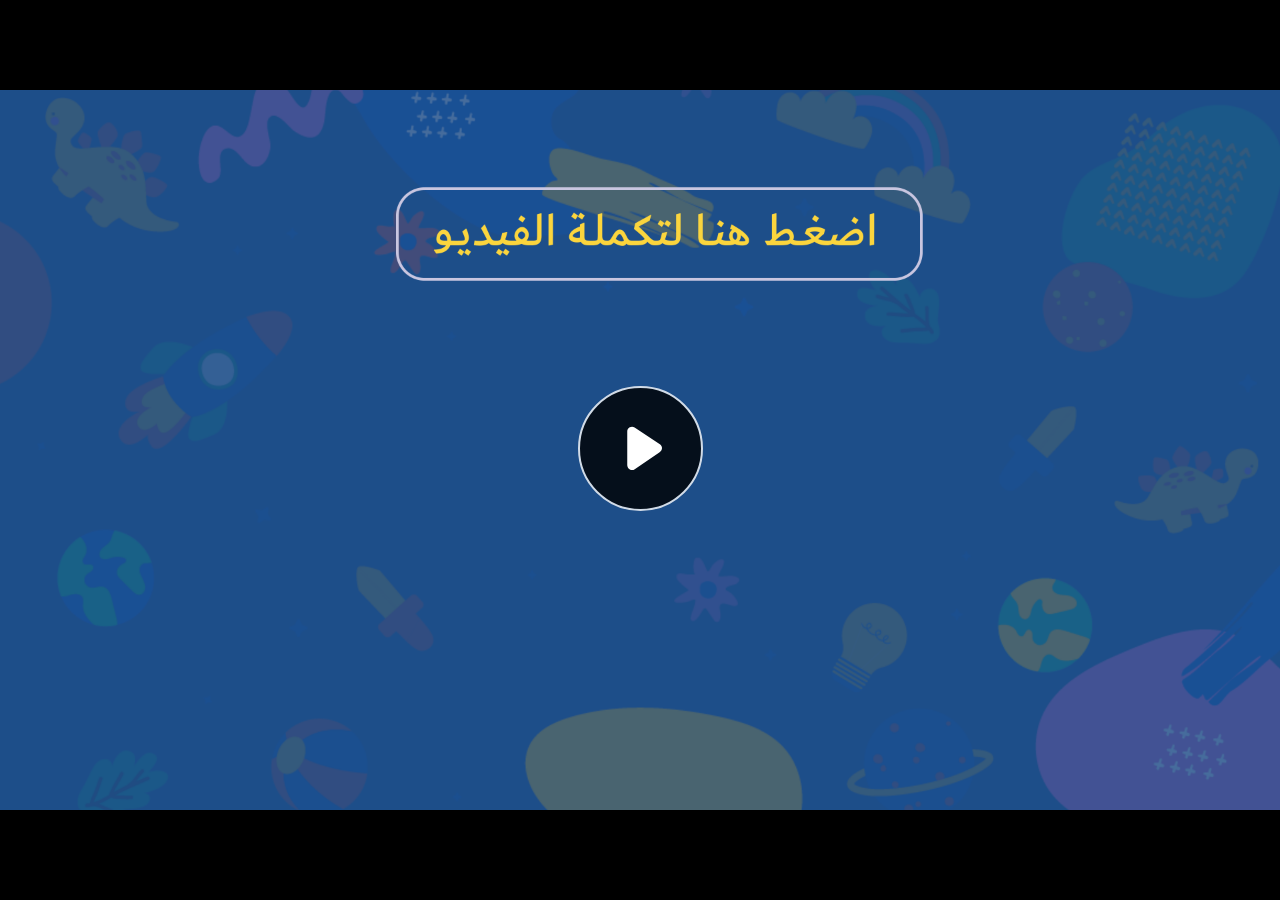
<file: index.html>
﻿<!doctype html>
<html lang="en-US">
<head>
  <meta charset="utf-8">
  <!-- Created using Storyline 360 - http://www.articulate.com  -->
  <!-- version: 3.77.30587.0 -->
  <title>EG.G10.ENG2023.SEM1.UB.T1.S1.3</title>
  <meta http-equiv="x-ua-compatible" content="IE=edge"/>
  <meta name="viewport" content="width=device-width,initial-scale=1,user-scalable=no,shrink-to-fit=no,minimal-ui"/>
  <meta name="apple-mobile-web-app-capable" content="yes"/>
  <style>
    html, body { height: 100%; padding: 0; margin: 0 }
    #app { height: 100%; width: 100%; }
  </style>

  <script>
    window.DS = {};
    window.globals = {
      DATA_PATH_BASE: '',
      HAS_FRAME: true,
      HAS_SLIDE: true,

      lmsPresent: false,
      tinCanPresent: false,
      cmi5Present: false,
      aoSupport: false,
      scale: 'noscale',
      captureRc: false,
      browserSize: 'optimal',
      bgColor: '#282828',
      features: 'AccessibleVideo,ConnectionMessages,DropIn1,DropIn2,FullScreenToggle,LayerPresentAsDialog,MultipleQuizTracking,PlayerSpeedControl,StreamingVideo,UpdatedThemeEditor,UseAudioElement,VideoSync',
      themeName: 'unified',
      preloaderColor: '#FFFFFF',
      suppressAnalytics: false,
      productChannel: 'stable',
      publishSource: 'storyline',
      aid: 'aid|888d9dab-7d74-4938-a002-bf62eb422405',
      cid: 'ceac4498-bd35-4e70-8317-a99b2fc125e2',
      playerVersion: '3.77.30587.0',
      publishTimestamp: '2023-09-19T08:12:34.6355064Z',
      maxIosVideoElements: 10,
      connectionSettings: { message: 'You%20are%20offline.%20Trying%20to%20reconnect...', useDarkTheme: false, mode: 'disabled' },

      
      parseParams: function(qs) {
        if (window.globals.parsedParams != null) {
          return window.globals.parsedParams;
        }
        qs = (qs || window.location.search.substr(1)).split('+').join(' ');
        var params = {},
            tokens,
            re = /[?&]?([^=]+)=([^&]*)/g;

        while (tokens = re.exec(qs)) {
          params[decodeURIComponent(tokens[1]).trim()] =
            decodeURIComponent(tokens[2]).trim();
        }
        window.globals.parsedParams = params;
        return params;
      }

    };
  </script>
  <script>
    var isIe11 = ('ActiveXObject' in window || window.MSBlobBuilder != null)
      && window.msCrypto != null && !window.ActiveXObject;
    if (isIe11) {
      window.globals.unsupportedBrowser = true;
      document.write(atob('[base64]'));
    }
  </script>
  
  <script>window.THREE = { };</script>
  
</head>
<body style="background: #282828" class="cs-HTML theme-unified">
  <!-- 360 -->
  <script>!function(){var e,i=/iPhone/i,o=/iPod/i,n=/iPad/i,t=/\biOS-universal(?:.+)Mac\b/i,r=/\bAndroid(?:.+)Mobile\b/i,a=/Android/i,d=/(?:SD4930UR|\bSilk(?:.+)Mobile\b)/i,p=/Silk/i,l=/Windows Phone/i,u=/\bWindows(?:.+)ARM\b/i,b=/BlackBerry/i,s=/BB10/i,c=/Opera Mini/i,f=/\b(CriOS|Chrome)(?:.+)Mobile/i,h=/Mobile(?:.+)Firefox\b/i,v=function(e){return void 0!==e&&"MacIntel"===e.platform&&"number"==typeof e.maxTouchPoints&&e.maxTouchPoints>1&&"undefined"==typeof MSStream};e=function(e){var m={userAgent:"",platform:"",maxTouchPoints:0};e||"undefined"==typeof navigator?"string"==typeof e?m.userAgent=e:e&&e.userAgent&&(m={userAgent:e.userAgent,platform:e.platform,maxTouchPoints:e.maxTouchPoints||0}):m={userAgent:navigator.userAgent,platform:navigator.platform,maxTouchPoints:navigator.maxTouchPoints||0};var g=m.userAgent,y=g.split("[FBAN");void 0!==y[1]&&(g=y[0]),void 0!==(y=g.split("Twitter"))[1]&&(g=y[0]);var A=function(e){return function(i){return i.test(e)}}(g),w={apple:{phone:A(i)&&!A(l),ipod:A(o),tablet:!A(i)&&(A(n)||v(m))&&!A(l),universal:A(t),device:(A(i)||A(o)||A(n)||A(t)||v(m))&&!A(l)},amazon:{phone:A(d),tablet:!A(d)&&A(p),device:A(d)||A(p)},android:{phone:!A(l)&&A(d)||!A(l)&&A(r),tablet:!A(l)&&!A(d)&&!A(r)&&(A(p)||A(a)),device:!A(l)&&(A(d)||A(p)||A(r)||A(a))||A(/\bokhttp\b/i)},windows:{phone:A(l),tablet:A(u),device:A(l)||A(u)},other:{blackberry:A(b),blackberry10:A(s),opera:A(c),firefox:A(h),chrome:A(f),device:A(b)||A(s)||A(c)||A(h)||A(f)},any:!1,phone:!1,tablet:!1};return w.any=w.apple.device||w.android.device||w.windows.device||w.other.device,w.phone=w.apple.phone||w.android.phone||w.windows.phone,w.tablet=w.apple.tablet||w.android.tablet||w.windows.tablet,w}(),"object"==typeof exports&&"undefined"!=typeof module?module.exports=e:"function"==typeof define&&define.amd?define((function(){return e})):this.isMobile=e}();
    window.isMobile.apple.tablet = window.isMobile.apple.tablet ||
      (navigator.platform === 'MacIntel' && navigator.maxTouchPoints > 1);
    window.isMobile.apple.device = window.isMobile.apple.device || window.isMobile.apple.tablet;
    window.isMobile.tablet = window.isMobile.tablet || window.isMobile.apple.tablet;
    window.isMobile.any = window.isMobile.any || window.isMobile.apple.tablet;
  </script>

  <div id="focus-sink" tabindex="-1"></div>

  <div id="preso"></div>
  <script>
    (function() {

      var classTypes = [ 'desktop', 'mobile', 'phone', 'tablet' ];

      var addDeviceClasses = function(prefix, testObj) {
        var curr, i;
        for (i = 0; i < classTypes.length; i++) {
          curr = classTypes[i];
          if (testObj[curr]) {
            document.body.classList.add(prefix + curr);
          }
        }
      };

      var params = window.globals.parseParams(),
          isDevicePreview = params.devicepreview === '1',
          isPhoneOverride = params.deviceType === 'phone' || (isDevicePreview && params.phone == '1'),
          isTabletOverride = (params.deviceType === 'tablet' || isDevicePreview) && !isPhoneOverride,
          isMobileOverride = isPhoneOverride || isTabletOverride;

      var deviceView = {
        desktop: !window.isMobile.any && !isMobileOverride,
        mobile: window.isMobile.any || isMobileOverride,
        phone: isPhoneOverride || (window.isMobile.phone && !isTabletOverride),
        tablet: isTabletOverride || window.isMobile.tablet
      };

      window.globals.deviceView = deviceView;
      window.isMobile.desktop = !window.isMobile.any;
      window.isMobile.mobile = window.isMobile.any;

      addDeviceClasses('view-', deviceView);

    })();
  </script>
  
  <script src='story_content/user.js' type=text/javascript></script>
  <div class="slide-loader"></div>

  <script>
    var doc = document, loader = doc.body.querySelector('.slide-loader'); [ 1, 2, 3 ].forEach(function(n) { var d = doc.createElement('div'); d.style.backgroundColor = window.globals.preloaderColor; d.classList.add('mobile-loader-dot'); d.classList.add('dot' + n); loader.appendChild(d); });
  </script>

  <div class="mobile-load-title-overlay" style="display: none">
    <div class="mobile-load-title">EG.G10.ENG2023.SEM1.UB.T1.S1.3</div>
  </div>

  <div class="mobile-chrome-warning"></div>

  
<style>
  .warn-connection-dialog {
    display: none;
    background: transparent;
    pointer-events: none;
    position: fixed;
    left: 0;
    top: 0;
    width: 100%;
    height: 100%;
    z-index: 999;
  }

  .warn-connection-content {
    border-radius: 4px;
    background: white;
    border: 1px solid #E7E7E7;
    color: #333333;
    box-shadow: 0 2px 4px rgba(0, 0, 0, 0.25);
    transition: all 150ms ease-out;
    position: absolute;
    white-space: nowrap;
  }

  .view-phone.is-landscape .warn-connection-content {
    left: 23px;
    bottom: 23px;
  }

  .view-tablet.is-landscape .warn-connection-content {
    left: 50%;
    top: 20px;
    transform: translateX(-50%);
  }

  .is-portrait .warn-connection-content {
    transform: translate(-50%, calc(-100% - 15px));
  }

  .warn-connection-content p {
    display: inline-block;
    margin: 0 8px 0 0;
    line-height: 33px;
    font-size: 11px;
  }

  .warn-connection-content svg {
    position: relative;
    vertical-align: middle;
    margin: 0 2px 2px 8px;
  }

  .view-desktop .warn-connection-content {
    left: 1.5em;
    bottom: 1.5em;
  }

  .view-desktop .warn-connection-content p {
    font-size: 1.1em;
  }

  .is-offline .warn-connection-dialog {
    display: block;
  }

  .is-offline .cs-panel * {
    pointer-events: none !important;
  }

  .is-offline .cs-panel {
    pointer-events: all !important;
  }

  .is-offline #nav-controls * {
    pointer-events: none !important;
  }

  .is-offline #nav-controls {
    pointer-events: all !important;
  }
</style>

<div class="warn-connection-dialog">
  <div class="warn-connection-content">
    <svg width="17" height="15" viewBox="0 0 17 15" xmlns="http://www.w3.org/2000/svg">
      <path fill="#8F0000" stroke="white" d="M16.07,12.98 L15.88,12.23 L9.51,1.21 C8.97,0.26,7.6,0.26,7.06,1.21 L0.69,12.23 C0.15,13.16,0.81,14.36,1.91,14.36 H14.65 C15.47,14.36,16.05,13.7,16.07,12.98 Z"/>
      <path fill="white" stroke="white" d="M8.58,5.5 C8.35,5.28,8.5,5.35,8.21,5.32 C8.09,5.35,7.97,5.49,7.96,5.67 C7.97,5.79,7.98,5.92,7.98,6.04 L7.98,6.04 C7.99,6.17,8,6.31,8.01,6.43 L8.01,6.44 C8.03,6.92,8.06,7.41,8.09,7.9 L8.09,7.9 C8.12,8.39,8.14,8.88,8.17,9.37 C8.17,9.39,8.18,9.42,8.2,9.44 C8.23,9.46,8.25,9.47,8.28,9.47 C8.31,9.47,8.34,9.46,8.35,9.44 C8.37,9.43,8.38,9.4,8.39,9.35 L8.39,9.34 C8.39,9.24,8.4,9.15,8.4,9.05 L8.4,9.05 C8.41,8.96,8.41,8.86,8.42,8.75 C8.43,8.44,8.45,8.12,8.47,7.81 L8.47,7.81 C8.49,7.49,8.51,7.18,8.53,6.87 C8.55,6.46,8.56,6.05,8.59,5.64 L8.6,5.62 C8.6,5.57,8.59,5.53,8.58,5.5 L8.21,5.32 Z"/>
      <circle fill="white" stroke="white" cx="8.3" cy="11.35" r="0.3"/>
    </svg>
    <p>You are offline. Trying to reconnect...</p>
  </div>
</div>

<script>
  (function() {
    window.DS.connection = {
      warningShown: false,
      assets: {},
      loadingAssetGroup: false,
      retryDelay: 500
    };

    var connectionSettings = window.globals.connectionSettings || {};

    // The `window.globals.features` variable must be set in `webpack.dev.config` when testing locally - it is not enough
    // to have it in the data - but it must be set there as well.
    var useConnectionMessages = window.AbortController != null &&
      window.location.protocol != 'file:' &&
      window.globals.features.indexOf('ConnectionMessages') != -1 &&
      connectionSettings.mode === 'normal';

    window.DS.connection.useConnectionMessages = useConnectionMessages

    var assetCount = 0;
    var checkLoadedId;


    if (useConnectionMessages && connectionSettings != null) {
      var contentEl = document.querySelector('.warn-connection-content');
      var messageEl = contentEl.querySelector('p')

      if (connectionSettings.useDarkTheme) {
        contentEl.style.borderColor = '#BABBBA';
        contentEl.style.backgroundColor = '#282828';
        contentEl.style.color = '#FFFFFF';
      }

      if (connectionSettings.message != null) {
        messageEl.textContent = window.decodeURIComponent(connectionSettings.message);
      }
    }

    function checkAssetsReady() {
      for (var i in DS.connection.assets) {
        if (!DS.connection.assets[i].success) {
          return false;
        }
      }
      return true;
    }

    function stopAssetGroup() {
      if (!useConnectionMessages) { return; }

      assetCount = 0;

      DS.connection.oldAssetGroup = DS.connection.assets;
      DS.connection.assets = {};
      DS.connection.loadingAssetGroup = false;
      clearInterval(checkLoadedId);
    }

    function startAssetGroup() {
      if (!useConnectionMessages) { return; }
      var ticks = 0;
      clearInterval(checkLoadedId);
      checkLoadedId = setInterval(function() {
        var loaded = 0;
        if (assetCount === 0 && loaded === 0) {
          clearInterval(checkLoadedId);
          return;
        }

        for (var i in DS.connection.assets) {
          if (DS.connection.assets[i].success) {
            loaded++;
          }
        }

        if (assetCount === loaded && checkAssetsReady()) {
          for (var i in DS.connection.assets) {
            if (DS.connection.assets[i].action) {
              DS.connection.assets[i].action();
            }
          }
          hideWarning();
          stopAssetGroup();
        }
      }, 100)
    }

    function requiredAsset(url, action, retry, type) {
      if (!useConnectionMessages) { return; }
      if (DS.connection.assets[url]) { return; }

      DS.connection.assets[url] = {
        success: false, action: action, retry: retry, type: type
      };
      assetCount = Object.keys(DS.connection.assets).length;
      if (!DS.connection.loadingAssetGroup) {
        startAssetGroup();
      }
      DS.connection.loadingAssetGroup = true;
    }

    function assetLoaded(url) {
      if (!useConnectionMessages) { return; }
      if (DS.connection.assets[url]) {
        DS.connection.assets[url].success = true;
      }
    }

    function assetFailed(url) {
      if (!useConnectionMessages) { return; }
      if (!DS.connection.assets[url]) {
        if (/\.js$/.test(url) && url.indexOf('transcripts') === -1) {
          setTimeout(function() {
            if (DS.connection.lastSlideLoaded != null) {
              DS.connection.lastSlideLoaded();
            }
          }, DS.connection.retryDelay);
        }
        return;
      }
      if (!DS.connection.warningShown) { showWarning(); }
      if (DS.connection.assets[url].retry) {
        setTimeout(function() {
          if (!DS.connection.assets[url].success) {
            DS.connection.assets[url].retry()
          }
        }, DS.connection.retryDelay);
      }
    }

    function hideWarning() {
      document.body.classList.remove('is-offline');
      DS.connection.warningShown = false;
    }
    DS.connection.hideWarning = hideWarning

    function showWarning(btn) {
      document.body.classList.add('is-offline')
      DS.connection.warningShown = true;
      updateWarningPosition();
    }

    function updateWarningPosition() {
      if (!DS.connection.warningShown) {
        return;
      }

      var isPortrait = document.body.classList.contains('is-portrait');
      var warningEl = document.querySelector('.warn-connection-content');

      if (isPortrait) {
        var slide = document.querySelector('.primary-slide');
        var slideRect = slide.getBoundingClientRect();

        warningEl.style.top = `${slideRect.top}px`
        warningEl.style.left = `${slideRect.left + slideRect.width / 2}px`
      } else {
        warningEl.style.top = null;
        warningEl.style.left = null;
      }

      window.requestAnimationFrame(updateWarningPosition);
    }

    // these will all be noops if the feature flag isn't set in
    // the data and `window.globals.features`
    DS.connection.requiredAsset = requiredAsset;
    DS.connection.assetLoaded = assetLoaded;
    DS.connection.assetFailed = assetFailed;
    DS.connection.stopAssetGroup = stopAssetGroup;
    DS.connection.startAssetGroup = startAssetGroup;
  })();
</script>


  <script>
    
    if (window.autoSpider && window.vInterfaceObject) {
      document.querySelector('.mobile-load-title-overlay').style.display = 'none';
    }
  </script>

  

  <link rel="stylesheet" href="html5/data/css/output.min.css" data-noprefix/>
</body>
<script src="html5/lib/scripts/bootstrapper.min.js"></script>
</html>
</file>
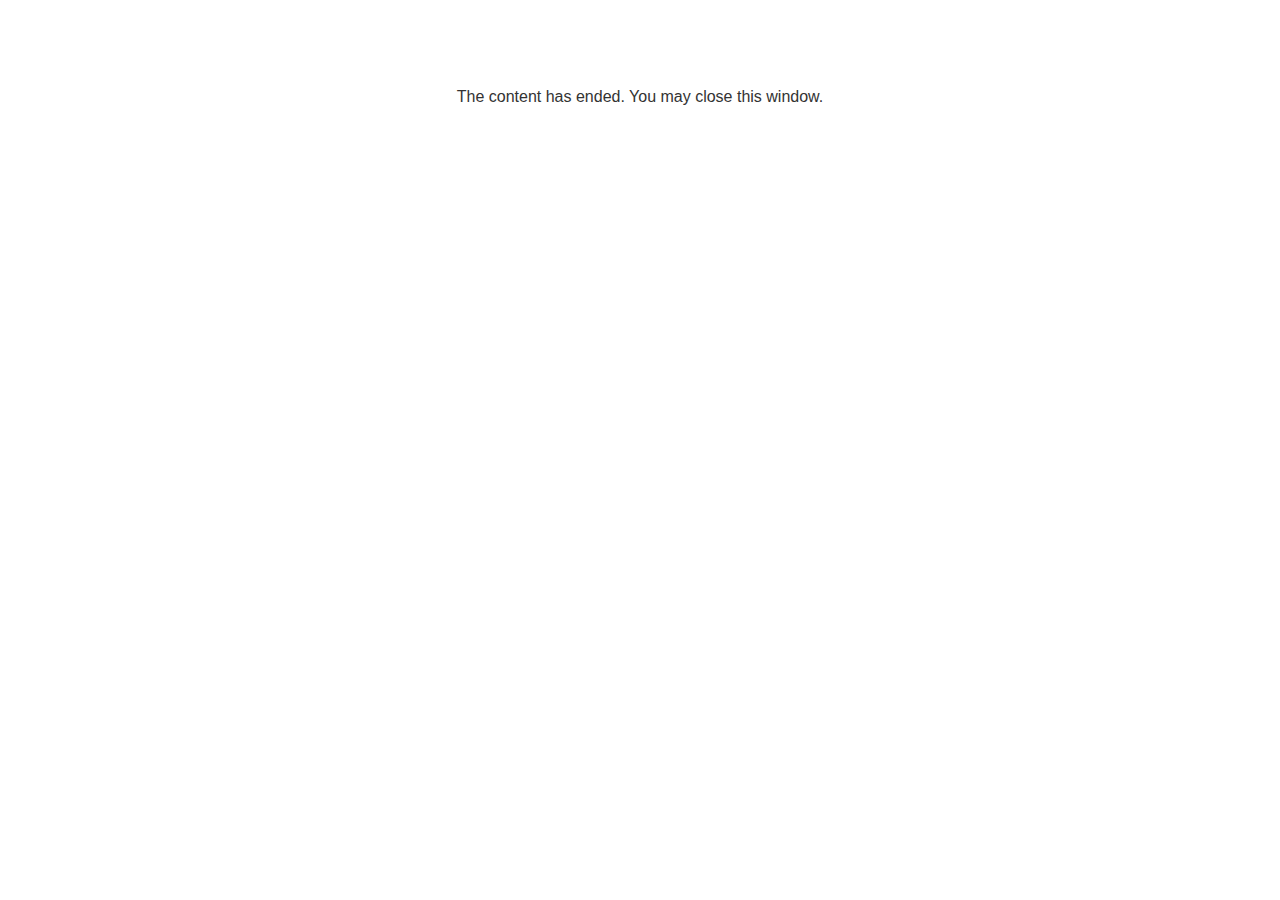
<file: lms/goodbye.html>
<!doctype html>
<html>
<body style="background-color: #ffffff;">

<p role="alert" style="color: #333333;font-family: Lato, articulate, tahoma, arial;font-size: medium;text-align: center;">
<br><br><br><br>
The content has ended. You may close this window.
</p>

</body>
</html>
</file>
<file: html5/data/css/output.min.css>
@font-face {
  font-family: 'LatoBold Charset1_ BoldBB2AEEBA';
  src: url('[data-uri]');
  font-style: normal;
  font-weight: normal;
}
@font-face {
  font-family: 'Lato Charset1_ 6mptA0r0622931DE';
  src: url('[data-uri]');
  font-style: normal;
  font-weight: normal;
}
@font-face {
  font-family: 'Dubai Charset1_ 6iTxLNg379A2048';
  src: url('[data-uri]');
  font-style: normal;
  font-weight: normal;
}
@font-face {
  font-family: 'Dubai Medium Charset1_ AC558DC7';
  src: url('[data-uri]');
  font-style: normal;
  font-weight: normal;
}
@font-face {
  font-family: 'DubaiBold Charset1_Bold92A82806';
  src: url('[data-uri]');
  font-style: normal;
  font-weight: normal;
}
@font-face {
  font-family: 'Dubai Charset0_v8wz5Y8k741D6E07';
  src: url('[data-uri]');
  font-style: normal;
  font-weight: normal;
}
@font-face {
  font-family: 'Dubai Medium Charset0_v389EBE1D';
  src: url('[data-uri]');
  font-style: normal;
  font-weight: normal;
}
@font-face {
  font-family: 'DubaiBold Charset0_BoldD2773439';
  src: url('[data-uri]');
  font-style: normal;
  font-weight: normal;
}
.cs-HTML {
  background: rgba(40, 40, 40, 1);
}
.cs-npnxnanbnsnfns00000000001 .cs-infopanel  {
  box-shadow: 0 1px 0 rgba(0, 0, 0, 0);
  background: rgba(255, 255, 255, 1);
}
.cs-npnxnanbnsnfns00000000001 .cs-infopanel .cs-link {
  color: rgba(186, 187, 186, 1);
}
.cs-npnxnanbnsnfns00000000001 .cs-infopanel .cs-link:hover {
  color: rgba(255, 255, 255, 1);
}
.cs-npnxnanbnsnfns00000000001 .cs-infopanel .cs-name {
  color: rgba(68, 68, 68, 1);
}
.cs-npnxnanbnsnfns00000000001 .cs-infopanel .cs-title {
  color: rgba(153, 153, 153, 1);
}
.cs-npnxnanbnsnfns00000000001 .cs-infopanelpopup  {
  box-shadow: 0 1px 0 rgba(0, 0, 0, 0);
  background: rgba(0, 0, 0, 0);
}
.cs-npnxnanbnsnfns00000000001 .cs-infopanelpopup .cs-link {
  color: rgba(255, 0, 0, 1);
}
.cs-npnxnanbnsnfns00000000001 .cs-infopanelpopup .cs-link:hover {
  color: rgba(255, 255, 255, 1);
}
.cs-npnxnanbnsnfns00000000001 .cs-infopanelpopup .cs-name {
  color: rgba(255, 255, 255, 1);
}
.cs-npnxnanbnsnfns00000000001 .cs-infopanelpopup .cs-bio {
  color: rgba(186, 187, 186, 1);
}
.cs-npnxnanbnsnfns00000000001 .cs-timer  {
  color: rgba(186, 187, 186, 1);
}
.cs-npnxnanbnsnfns00000000001 .cs-duration stop:first-child {
  stop-color: rgba(60, 60, 60, 1);
}
.cs-npnxnanbnsnfns00000000001 .cs-duration stop:last-child {
  stop-color: rgba(60, 60, 60, 1);
}
.cs-npnxnanbnsnfns00000000001 .cs-elapsed stop:first-child {
  stop-color: rgba(254, 227, 71, 1);
}
.cs-npnxnanbnsnfns00000000001 .cs-elapsed stop:last-child {
  stop-color: rgba(254, 227, 71, 1);
}
.cs-npnxnanbnsnfns00000000001 .cs-timer .cs-pie .cs-innerstroke {
  stroke: rgba(199, 199, 199, 1);
}
.cs-npnxnanbnsnfns00000000001 .cs-timer .cs-pie .cs-innerborder {
  stroke: rgba(255, 255, 255, 1);
}
.cs-npnxnanbnsnfns00000000001 .cs-window  {
  box-shadow: 0 8px 5px rgba(0, 0, 0, 0.2);
  border-color: rgba(49, 99, 0, 0);
  background: rgba(33, 33, 33, 1);
  color: rgba(248, 248, 248, 1);
}
.cs-npnxnanbnsnfns00000000001 .cs-window .cs-diva {
  border-color: rgba(78, 78, 78, 1);
}
.cs-npnxnanbnsnfns00000000001 .cs-window .cs-divb {
  border-color: rgba(78, 78, 78, 0);
}
.cs-npnxnanbnsnfns00000000001 .cs-editor .cs-editor-slide {
  color: rgba(226, 226, 226, 1);
}
.cs-npnxnanbnsnfns00000000001 .cs-editor .cs-editor-html {
  color: rgba(186, 187, 186, 1);
}
.cs-npnxnanbnsnfns00000000001 .cs-editor .cs-editor-button {
  text-shadow: 0 1px 0 rgba(0, 0, 0, 0);
  color: rgba(255, 255, 255, 1);
  border-color: rgba(211, 211, 211, 1);
  background: rgba(34, 34, 34, 1);
}
.cs-npnxnanbnsnfns00000000001 .cs-editor .cs-editor-button:hover {
  background: rgba(68, 68, 68, 1);
}
.cs-npnxnanbnsnfns00000000001 .cs-editor .cs-editor-button:active {
  background: rgba(68, 68, 68, 1);
}
.cs-npnxnanbnsnfns00000000001 .cs-listitem  {
  color: rgba(186, 187, 186, 1);
  border-color: none;
  border: 1px solid transparent;
}
.cs-npnxnanbnsnfns00000000001 .cs-listitem:hover {
  background: rgba(255, 255, 255, 0.06);
  border-color: rgba(108, 108, 108, 1) !important;
  border-width: 1px;
  border-radius: 2px;
  border-style: solid;
  box-sizing: border-box;
}
.cs-npnxnanbnsnfns00000000001 .cs-listitem.hover {
  background: rgba(255, 255, 255, 0.06);
  border-color: rgba(108, 108, 108, 1) !important;
  border-width: 1px;
  border-radius: 2px;
  border-style: solid;
  box-sizing: border-box;
}
.cs-npnxnanbnsnfns00000000001 .cs-glossary  {
  color: rgba(186, 187, 186, 1);
}
.cs-npnxnanbnsnfns00000000001 .cs-glossary .cs-scrolling-panel {
  background: rgba(0, 0, 0, 0);
}
.cs-npnxnanbnsnfns00000000001 .cs-glossary .cs-term.cs-selected .cs-choice-list-trigger {
  color: rgba(255, 255, 255, 1);
  background: rgba(255, 255, 255, 1);
}
.cs-npnxnanbnsnfns00000000001 .cs-glossary .cs-term.cs-selected .cs-choice-list-trigger:focus {
  color: rgba(255, 255, 255, 1);
  background: rgba(255, 255, 255, 1);
}
.cs-npnxnanbnsnfns00000000001 .cs-glossary .cs-term:hover .cs-choice-list-trigger {
  background: rgba(186, 187, 186, 1);
}
.cs-npnxnanbnsnfns00000000001 .cs-glossary .cs-term.hover .cs-choice-list-trigger {
  background: rgba(186, 187, 186, 1);
}
.cs-npnxnanbnsnfns00000000001 .cs-glossary .cs-term .cs-choice-list-trigger:focus {
  background: rgba(186, 187, 186, 1);
}
.cs-npnxnanbnsnfns00000000001 .cs-glossary .cs-diva {
  border-color: rgba(0, 0, 0, 0);
}
.cs-npnxnanbnsnfns00000000001 .cs-glossary .cs-divb {
  border-color: rgba(0, 0, 0, 0);
}
.cs-npnxnanbnsnfns00000000001 .cs-glossary .cs-divc {
  border-color: rgba(0, 0, 0, 0);
}
.cs-npnxnanbnsnfns00000000001 .cs-glossary .cs-heading {
  color: rgba(248, 248, 248, 1);
  font-weight: 700;
}
.note-content p span {
  color: rgba(186, 187, 186, 1);
  line-height: 1.4em;
  font-size: 103.769%;
}
.cs-npnxnanbnsnfns00000000001 .cs-resource .cs-separator {
  border-color: rgba(0, 0, 0, 0);
}
.cs-npnxnanbnsnfns00000000001 .cs-outline  {
  color: rgba(45, 45, 45, 1);
}
.cs-npnxnanbnsnfns00000000001 .cs-outline .cs-diva {
  border-color: rgba(0, 0, 0, 0);
}
.cs-npnxnanbnsnfns00000000001 .cs-outline .cs-divb {
  border-color: rgba(0, 0, 0, 0);
}
.cs-npnxnanbnsnfns00000000001 .cs-outline .cs-divc {
  border-color: rgba(0, 0, 0, 0);
}
.cs-npnxnanbnsnfns00000000001 .cs-outline .cs-search-filter:hover {
  color: rgba(0, 0, 0, 0);
}
.cs-npnxnanbnsnfns00000000001 .cs-outline .cs-search-filter.hover {
  color: rgba(0, 0, 0, 0);
}
.cs-npnxnanbnsnfns00000000001 .cs-transcript  {
  color: rgba(255, 255, 255, 1);
}
.cs-npnxnanbnsnfns00000000001 .cs-transcript .cs-div {
  border-color: rgba(0, 0, 0, 0);
}
.cs-npnxnanbnsnfns00000000001 .cs-tabs:not(.topmenu-item) {
  color: rgba(248, 248, 248, 1);
}
.cs-npnxnanbnsnfns00000000001 .cs-tabs .cs-inner-button:not(.topmenu-item) {
  text-shadow: 0 1px 0 rgba(0, 0, 0, 0);
}
.cs-npnxnanbnsnfns00000000001 .cs-tabs:hover:not(.topmenu-item) {
  color: rgba(248, 248, 248, 1);
}
.cs-npnxnanbnsnfns00000000001 .cs-tabs.cs-selected {
  background: rgba(0, 0, 0, 0);
  color: rgba(248, 248, 248, 1);
}
.cs-npnxnanbnsnfns00000000001 .cs-seekcontrol  {
  background: rgba(0, 0, 0, 0);
  border-color: rgba(0, 0, 0, 0);
}
.cs-npnxnanbnsnfns00000000001 .cs-seekcontrol .cs-button:hover .cs-icon {
  fill: rgba(255, 255, 255, 1);
}
.cs-npnxnanbnsnfns00000000001 .cs-seekcontrol .cs-button.hover .cs-icon {
  fill: rgba(255, 255, 255, 1);
}
.cs-npnxnanbnsnfns00000000001 .cs-seekcontrol .cs-button .cs-icon-shadow {
  fill: rgba(0, 0, 0, 0);
}
.cs-npnxnanbnsnfns00000000001 .cs-seekcontrol .cs-button .cs-icon {
  fill: rgba(180, 180, 180, 1);
}
.cs-npnxnanbnsnfns00000000001 .cs-seekcontrol .cs-seek .cs-fill {
  background: rgba(255, 255, 255, 0.6);
}
.cs-npnxnanbnsnfns00000000001 .cs-seekcontrol .cs-seek {
  background: rgba(108, 108, 108, 1);
  border-color: rgba(0, 0, 0, 0);
}
.cs-npnxnanbnsnfns00000000001 .cs-searchinput .cs-input {
  color: rgba(186, 187, 186, 1);
  border-color: rgba(0, 0, 0, 0);
  background: rgba(255, 255, 255, 0.06);
}
.cs-npnxnanbnsnfns00000000001 .cs-searchinput .cs-input:focus {
  color: rgba(248, 248, 248, 1);
  background: rgba(41, 41, 41, 1);
}
.cs-npnxnanbnsnfns00000000001 .cs-searchinput .cs-input:hover {
  box-shadow: inset 0 0 1px 0 rgba(69, 126, 19, 0);
}
.cs-npnxnanbnsnfns00000000001 .cs-searchinput .cs-input.hover {
  box-shadow: inset 0 0 1px 0 rgba(69, 126, 19, 0);
}
.cs-npnxnanbnsnfns00000000001 .cs-searchinput .cs-button .cs-icon {
  fill: rgba(186, 187, 186, 1);
}
.cs-npnxnanbnsnfns00000000001 .cs-searchinput .cs-button:hover {
  fill: rgba(63, 133, 0, 1);
}
.cs-npnxnanbnsnfns00000000001 .cs-searchinput .cs-button.hover {
  fill: rgba(63, 133, 0, 1);
}
.cs-npnxnanbnsnfns00000000001 .cs-menu  {
  box-shadow: 0 1px 0 rgba(0, 0, 0, 0);
  background: rgba(33, 33, 33, 1);
}
.cs-npnxnanbnsnfns00000000001 .cs-topmenu-item.active .cs-tab {
  background: rgba(33, 33, 33, 1);
}
.cs-npnxnanbnsnfns00000000001 .cs-logo  {
  box-shadow: 0 1px 0 rgba(37, 75, 0, 1);
  background: rgba(255, 255, 255, 0);
}
.cs-npnxnanbnsnfns00000000001 .cs-checkbox  {
  color: rgba(255, 255, 255, 1);
}
.cs-npnxnanbnsnfns00000000001 .cs-checkbox:hover {
  border-color: rgba(175, 221, 130, 1);
}
.cs-npnxnanbnsnfns00000000001 .cs-checkbox.hover {
  border-color: rgba(175, 221, 130, 1);
}
.cs-npnxnanbnsnfns00000000001 .cs-checkbox .cs-box {
  color: rgba(255, 255, 255, 1);
  border-color: rgba(42, 83, 0, 1);
}
.cs-npnxnanbnsnfns00000000001 .cs-checkbox .cs-box:checked::after {
  color: rgba(43, 196, 0, 1);
}
.cs-npnxnanbnsnfns00000000001 .cs-button  {
  text-shadow: 0 1px 0 rgba(0, 0, 0, 0);
  color: rgba(186, 187, 186, 1);
  border-color: rgba(0, 0, 0, 0);
  background: rgba(0, 0, 0, 0);
  box-shadow: 0 1px 0 rgba(0, 0, 0, 0);
}
.cs-npnxnanbnsnfns00000000001 .cs-button .cs-icon {
  fill: rgba(186, 187, 186, 1);
}
.cs-npnxnanbnsnfns00000000001 .cs-button .cs-icon-shadow {
  fill: rgba(0, 0, 0, 0);
}
.cs-npnxnanbnsnfns00000000001 .cs-button:hover {
  background: rgba(248, 248, 248, 1);
}
.cs-npnxnanbnsnfns00000000001 .cs-button.hover {
  background: rgba(248, 248, 248, 1);
}
.cs-npnxnanbnsnfns00000000001 .cs-button:active {
  background: rgba(0, 0, 0, 0);
}
.cs-npnxnanbnsnfns00000000001 .cs-button.cs-disabled:hover {
  background: rgba(0, 0, 0, 0);
}
.cs-npnxnanbnsnfns00000000001 .cs-button.cs-disabled.hover {
  background: rgba(0, 0, 0, 0);
}
.cs-npnxnanbnsnfns00000000001 .cs-button.cs-disabled:active {
  background: rgba(0, 0, 0, 0);
}
.cs-npnxnanbnsnfns00000000001 .cs-button.cs-volume:hover {
  background: rgba(0, 0, 0, 0);
}
.cs-npnxnanbnsnfns00000000001 .cs-button.cs-volume.hover {
  background: rgba(0, 0, 0, 0);
}
.cs-npnxnanbnsnfns00000000001 .cs-button.cs-volume:active {
  background: rgba(0, 0, 0, 0);
}
.cs-npnxnanbnsnfns00000000001.cs-base  {
  color: rgba(186, 187, 186, 1);
  border-color: rgba(40, 40, 40, 1);
  background: rgba(40, 40, 40, 1);
}
.cs-npnxnanbnsnfns00000000001.cs-base .cs-separator .cs-diva {
  background: rgba(69, 69, 69, 1);
}
.cs-npnxnanbnsnfns00000000001.cs-base .cs-separator .cs-divb {
  background: rgba(0, 0, 0, 0);
}
.cs-npnxnanbnsnfns00000000001.cs-base .cs-topmenu-item.active .cs-tab {
  border-color: rgba(69, 69, 69, 1);
}
.cs-npnxnanbnsnfns00000000001.cs-base .cs-topmenu-item.active .cs-panel {
  border-color: rgba(69, 69, 69, 1);
}
.cs-npnxnanbnsnfns00000000001.cs-base .cs-left {
  background: rgba(33, 33, 33, 1);
}
.cs-npnxnanbnsnfns00000000001.cs-base .cs-area-primary .cs-slide-container {
  background: rgba(40, 40, 40, 1);
}
.cs-npnxnanbnsnfns00000000001.cs-base.cs-custom-theme .cs-brandhighlight-bg {
  background: rgba(79, 189, 244, 1) !important;
}
.cs-npnxnanbnsnfns00000000001.cs-base.cs-custom-theme .cs-brandhighlight-secondary-bg {
  background: rgba(255, 255, 255, 1) !important;
}
.cs-npnxnanbnsnfns00000000001.cs-base.cs-custom-theme .cs-brandhighlight-border {
  border-color: rgba(79, 189, 244, 1) !important;
}
.cs-npnxnanbnsnfns00000000001.cs-base.cs-custom-theme .cs-brandhighlight-text {
  color: rgba(79, 189, 244, 1) !important;
}
.cs-npnxnanbnsnfns00000000001.cs-base.cs-custom-theme .cs-brandhighlight-fill {
  fill: rgba(79, 189, 244, 1) !important;
}
.cs-npnxnanbnsnfns00000000001.cs-base.cs-custom-theme .cs-listitem.cs-selected {
  background-color: rgba(255, 255, 255, 0.06) !important;
}
.cs-npnxnanbnsnfns00000000001 .cs-volume::-moz-range-thumb {
  border-color: rgba(43, 85, 0, 1);
  box-shadow: inset 0 0 1px 0 rgba(43, 85, 0, 1);
  background: rgba(255, 255, 255, 1);
}
.cs-npnxnanbnsnfns00000000001 .cs-volume::-ms-thumb {
  border-color: rgba(43, 85, 0, 1);
  box-shadow: inset 0 0 1px 0 rgba(43, 85, 0, 1);
  background: rgba(255, 255, 255, 1);
}
.cs-npnxnanbnsnfns00000000001 .cs-volume::-webkit-slider-thumb {
  border-color: rgba(43, 85, 0, 1);
  box-shadow: inset 0 0 1px 0 rgba(43, 85, 0, 1);
  background: rgba(255, 255, 255, 1);
}
.cs-npnxnanbnsnfns00000000001 .cs-volume::-moz-range-track {
  border-color: rgba(66, 140, 1, 1);
  background: rgba(108, 108, 108, 1);
}
.cs-npnxnanbnsnfns00000000001 .cs-volume::-ms-track {
  border-color: rgba(66, 140, 1, 1);
  background: rgba(108, 108, 108, 1);
}
.cs-npnxnanbnsnfns00000000001 .cs-volume::-webkit-slider-runnable-track {
  border-color: rgba(66, 140, 1, 1);
  background: rgba(108, 108, 108, 1);
}
body.show-focus .tab-focus-box {
  box-shadow: 0 0 0 1px rgba(255, 255, 0, 1), 0 0 0 3px rgba(0, 32, 96, 1), 0 0 5px 5px rgba(255, 255, 0, 1);
  border-color: transparent;
  outline: 2px transparent solid;
}
.skipnav {
  box-shadow: 0 0 0 1px rgba(255, 255, 0, 1), 0 0 0 3px rgba(0, 32, 96, 1), 0 0 5px 5px rgba(255, 255, 0, 1);
  border-color: transparent;
  outline: 2px transparent solid;
}
.cs-npnxnanbnsnfns00000000001 .cs-listitem:hover {
  color: none;
}
.cs-npnxnanbnsnfns00000000001 .cs-listitem.hover {
  color: none;
}
.cs-npnxnanbnsnfns00000000001 .cs-listitem.cs-viewed {
  color: #BABBBA;
}
.cs-npnxnanbnsnfns00000000001 .cs-listitem {
  color: #BABBBA;
}
.cs-npnxnanbnsnfns00000000001 .cs-listitem:hover .cs-icon-carrot * {
  fill: none;
}
.cs-npnxnanbnsnfns00000000001 .cs-listitem.hover .cs-icon-carrot * {
  fill: none;
}
.cs-npnxnanbnsnfns00000000001 .cs-listitem .cs-icon-carrot {
  color: none;
  top: calc(3px);
}
.cs-npnxnanbnsnfns00000000001 .cs-listitem .cs-icon-carrot .cs-shadow {
  color: #F8F8F8;
}
.cs-npnxnanbnsnfns00000000001 .item-collapsible .is-scene {
  color: #F8F8F8 !important;
  font-weight: 700;
}
.cs-npnxnanbnsnfns00000000001 .is-scene .cs-icon-carrot * {
  color: #F8F8F8 !important;
  font-weight: 700;
}
.cs-npnxnanbnsnfns00000000001 .is-scene:not(.outline-links-collapse) > a {
  color: #F8F8F8;
}
.cs-npnxnanbnsnfns00000000001 .is-scene:not(.outline-links-collapse) .cs-icon-carrot * {
  fill: none !important;
  color: #F8F8F8 !important;
}
.cs-npnxnanbnsnfns00000000001 .tabs, .cs-npnxnanbnsnfns00000000001 .cs-logo {
  border-bottom: 1px solid rgba(108, 108, 108, 1);
}
.cs-npnxnanbnsnfns00000000001 .area-secondary-wrapper:after {
  background-image: url('[data-uri]');
  background-size: 100%;
}
.cs-npnxnanbnsnfns00000000001 .panel-footer {
  background: #212121;
}
.cs-npnxnanbnsnfns00000000001 #outline-search {
  background: rgba(255, 255, 255, 0.06);
  border-color: rgba(108, 108, 108, 1);
  border-width: 1px;
  border-style: solid;
}
.cs-npnxnanbnsnfns00000000001 .topmenu-panel #outline-search {
  background: #545454;
}
.cs-npnxnanbnsnfns00000000001 .search-icon circle, .cs-npnxnanbnsnfns00000000001 .search-icon path {
  stroke: #BABBBA;
}
.cs-npnxnanbnsnfns00000000001 #outline-search input[type   =search] {
  color: #F8F8F8;
}
.cs-npnxnanbnsnfns00000000001 #outline-search ::-webkit-input-placeholder {
  color: #BABBBA !important;
}
.cs-npnxnanbnsnfns00000000001 #outline-search :-ms-input-placeholder {
  color: #BABBBA !important;
}
.cs-npnxnanbnsnfns00000000001 #outline-search ::-moz-placeholder {
  color: #BABBBA !important;
  opacity: 1;
}
.cs-npnxnanbnsnfns00000000001 .cs-topmenu-item.active, body:not(.is-touchable-tablet) .cs-npnxnanbnsnfns00000000001 .cs-topmenu-item:hover {
  color: #F8F8F8;
}
.cs-npnxnanbnsnfns00000000001 .cs-topmenu-item.button-tapped {
  color: #F8F8F8;
}
.cs-npnxnanbnsnfns00000000001 .cs-topmenu-item.active .cs-tab, .cs-npnxnanbnsnfns00000000001 .cs-topmenu-item .cs-tab {
  background: transparent !important;
  border: none !important;
}
.cs-npnxnanbnsnfns00000000001 .top-tabs-drop-icon div {
  background: #BABBBA;
}
.cs-npnxnanbnsnfns00000000001 .cs-panel.topmenu-panel .panel-content, .cs-npnxnanbnsnfns00000000001 .top-tabs-drop {
  background: #212121;
}
.cs-npnxnanbnsnfns00000000001 .cs-topmenu-item.active .cs-panel {
  background: #212121;
}
.cs-npnxnanbnsnfns00000000001 .cs-menu.topmenu-panel, .cs-npnxnanbnsnfns00000000001 .top-tabs-drop {
  border: 1px solid rgba(69, 69, 69, 1) !important;
  border-radius: 3px;
}
.cs-npnxnanbnsnfns00000000001 .resources .resources-list a:hover {
  background: rgba(255, 255, 255, 0.06);
}
body:not(.is-touchable-tablet) .cs-npnxnanbnsnfns00000000001 .resources .resources-list a:hover {
  background: rgba(255, 255, 255, 0.06);
}
.cs-npnxnanbnsnfns00000000001 .resources .resources-list a.hover {
  background: rgba(255, 255, 255, 0.06);
}
body:not(.is-touchable-tablet) .cs-npnxnanbnsnfns00000000001 .resources .resources-list a.hover {
  background: rgba(255, 255, 255, 0.06);
}
.cs-npnxnanbnsnfns00000000001 .resources .resources-list a.button-tapped {
  background: rgba(255, 255, 255, 0.06);
}
.cs-npnxnanbnsnfns00000000001 .cs-icon path, .cs-npnxnanbnsnfns00000000001 .cs-icon rect, .cs-npnxnanbnsnfns00000000001 .cs-icon polygon, .cs-npnxnanbnsnfns00000000001 .menu-icon-wrapper.menu-icon-wrapper-hover path {
  fill: #BABBBA;
}
.cs-npnxnanbnsnfns00000000001 .cs-icon .icon-stroke-only {
  fill: none !important;
  stroke: #BABBBA !important;
}
body:not(.is-touchable-tablet) .cs-npnxnanbnsnfns00000000001 .cs-button:hover .cs-icon path, body:not(.is-touchable-tablet) .cs-npnxnanbnsnfns00000000001 .cs-button:hover .cs-icon rect, body:not(.is-touchable-tablet) .cs-npnxnanbnsnfns00000000001 .cs-button:hover .cs-icon polygon {
  fill: #F8F8F8;
}
body:not(.is-touchable-tablet) .cs-npnxnanbnsnfns00000000001 .cs-tabs:hover .search-icon circle, body:not(.is-touchable-tablet) .cs-npnxnanbnsnfns00000000001 .cs-tabs:hover .search-icon path {
  stroke: #F8F8F8;
}
.cs-npnxnanbnsnfns00000000001 .cs-button.button-tapped .cs-icon path, .cs-npnxnanbnsnfns00000000001 .cs-button.button-tapped .cs-icon rect, .cs-npnxnanbnsnfns00000000001 .cs-button.button-tapped .cs-icon polygon {
  fill: #F8F8F8;
}
body:not(.is-touchable-tablet) .cs-npnxnanbnsnfns00000000001 .cs-button:hover .cs-icon .icon-stroke-only {
  fill: none !important;
  stroke: #F8F8F8 !important;
}
.cs-npnxnanbnsnfns00000000001 .cs-button:button-tapped .cs-icon .icon-stroke-only {
  fill: none !important;
  stroke: #F8F8F8 !important;
}
.cs-npnxnanbnsnfns00000000001 .menu-icon-wrapper.menu-icon-wrapper-hover svg path {
  fill: #F8F8F8;
}
.floating-sidebar:not(.sidebar-closed) .cs-npnxnanbnsnfns00000000001 #hamburger .menu-icon-wrapper svg path {
  fill: #BABBBA;
}
.floating-sidebar:not(.sidebar-closed) .cs-npnxnanbnsnfns00000000001 #hamburger .menu-icon-wrapper.menu-icon-wrapper-hover svg path {
  fill: #F8F8F8;
}
.cs-npnxnanbnsnfns00000000001 .volume .btn:before {
  background-image: url('[data-uri]');
}
.cs-npnxnanbnsnfns00000000001 .volume-track {
  background: #6C6C6C;
}
.cs-npnxnanbnsnfns00000000001 .volume-icon circle {
  stroke: #BABBBA;
}
.cs-npnxnanbnsnfns00000000001 .cs-settings > .settings-panel {
  background: #212121;
  border: 1px solid rgba(69, 69, 69, 1) !important;
  border-radius: 3px;
}
.cs-npnxnanbnsnfns00000000001 .cs-settings > .panel-down-arrow {
  fill: #212121;
}
.cs-npnxnanbnsnfns00000000001 .switch-toggle .border {
  stroke: #7C7C7C;
}
.cs-npnxnanbnsnfns00000000001 .switch-toggle .thumb-off .thumb {
  fill: #A2A2A2;
}
.cs-npnxnanbnsnfns00000000001 .switch-toggle .thumb-on .track {
  fill: rgba(79, 189, 244, 1);
}
.cs-npnxnanbnsnfns00000000001 .switch-toggle .thumb-off .track {
  fill: rgba(255, 255, 255, 0.1);
}
.cs-npnxnanbnsnfns00000000001 .switch-label {
  color: #BABBBA;
}
.cs-npnxnanbnsnfns00000000001 .cs-panel .scrollarea-btn:after {
  background: rgba(179, 180, 179, 0.75);
}
.scrollarea-scrollbar:hover .scrollarea-btn:after, .scrollarea-scrollbar.highlight-scrollbar .scrollarea-btn:after {
  background: rgba(179, 180, 179, 0.75);
}
.floating-sidebar .sidebar-overlay {
  background: rgba(0, 0, 0, 0.85);
}
.cs-npnxnanbnsnfns00000000001 .overlay-message {
  background: rgba(0, 0, 0, 0.85);
}
.cs-npnxnanbnsnfns00000000001 .top-ui-bg, .cs-npnxnanbnsnfns00000000001 .bottom-ui-bg, .cs-npnxnanbnsnfns00000000001 .right-ui-bg, .cs-npnxnanbnsnfns00000000001 .left-ui-bg {
  background: rgba(40, 40, 40, 0.8);
}
.cs-npnxnanbnsnfns00000000001 .circle-progress-bg {
  fill: #282828;
}
.cs-npnxnanbnsnfns00000000001 .circle-progress-well {
  fill: #6C6C6C;
}
.cs-npnxnanbnsnfns00000000001 .circle-progress-pie {
  stroke: #6C6C6C;
}
.cs-npnxnanbnsnfns00000000001 .lightbox .option-pane {
  background: rgba(40, 40, 40, 0.8);
}
.cs-npnxnanbnsnfns00000000001 .lightbox .option-pane:before {
  background: #282828;
}
.cs-npnxnanbnsnfns00000000001 .message-window {
  background: #212121;
  border: 1px solid rgba(255, 255, 255, 1) !important;
  border-radius: 3px;
}
.cs-npnxnanbnsnfns00000000001 .message-window-header p, .cs-npnxnanbnsnfns00000000001 .message-window-text {
  color: #F8F8F8;
}
.cs-npnxnanbnsnfns00000000001 .message-window-header p {
  border-bottom: 1px solid rgba(255, 255, 255, 1);
}
.cs-npnxnanbnsnfns00000000001 .message-window button.slide-object-button {
  border: 1px solid rgba(255, 255, 255, 1) !important;
}
.cs-npnxnanbnsnfns00000000001 .message-window button.slide-object-button:hover {
  background: rgba(255, 255, 255, 0.06) !important;
}
.message-window .slide-object-button tspan, .message-window .slide-object-button-text tspan {
  fill: #F8F8F8 !important;
}
body:not(.is-touchable-tablet) .cs-npnxnanbnsnfns00000000001 .cs-button:hover .text {
  color: #F8F8F8;
}
.cs-npnxnanbnsnfns00000000001 .cs-button.button-tapped .text {
  color: #F8F8F8;
}
.cs-npnxnanbnsnfns00000000001.cs-base {
  background: #282828;
}
.cs-npnxnanbnsnfns00000000001 .cs-menu {
  background: transparent;
}
.cs-npnxnanbnsnfns00000000001 .progress-bar .progress-bar-fill:after {
  background: #FFFFFF !important;
}
.cs-npnxnanbnsnfns00000000001 .volume-dot {
  background: #FFFFFF !important;
}
.fn-npnxnanbsnfns00000000001 {
  font-family: 'Lato22AB4CAF';
  -webkit-font-variant-ligatures: no-common-ligatures;
  font-variant-ligatures: no-common-ligatures;
}
.fn-pxabnsnfns00000000001 {
  font-family: 'Lato22AB4CAF';
  -webkit-font-variant-ligatures: no-common-ligatures;
  font-variant-ligatures: no-common-ligatures;
}
.fn-npxnabnsnfns00000000001 {
  font-family: 'Lato22AB4CAF';
  -webkit-font-variant-ligatures: no-common-ligatures;
  font-variant-ligatures: no-common-ligatures;
}
.fn-npnxnanbnsnfns00000000001 {
  font-family: 'Lato22AB4CAF';
  -webkit-font-variant-ligatures: no-common-ligatures;
  font-variant-ligatures: no-common-ligatures;
}
.fn-pxabnsnfns00000000000 {
  font-family: 'Lato22AB4CAF';
  -webkit-font-variant-ligatures: no-common-ligatures;
  font-variant-ligatures: no-common-ligatures;
}
@font-face {
  font-family: 'Lato22AB4CAF';
  src: url('[data-uri]');
  font-style: normal;
  font-weight: bold;
}
@font-face {
  font-family: 'Lato22AB4CAF';
  src: url('[data-uri]');
  font-style: normal;
  font-weight: normal;
}
.cs-InvalidPromptSlide .cs-6jXFgqRLvbs-InvalidPromptSlide-btn0 {
  color: rgba(255, 255, 255, 1);
  border-color: rgba(211, 211, 211, 1);
  background: rgba(34, 34, 34, 1);
  text-shadow: 0 1px 0 rgba(0, 0, 0, 0);
}
.cs-InvalidPromptSlide .cs-6jXFgqRLvbs-InvalidPromptSlide-btn0 .cs-html {
  color: rgba(186, 187, 186, 1);
}
.cs-InvalidPromptSlide .cs-6jXFgqRLvbs-InvalidPromptSlide-btn0 .cs-slide {
  border-color: rgba(226, 226, 226, 1);
}
.cs-InvalidPromptSlide .cs-6jXFgqRLvbs-InvalidPromptSlide-btn0:hover {
  background: rgba(68, 68, 68, 1);
}
.cs-InvalidPromptSlide .cs-6jXFgqRLvbs-InvalidPromptSlide-btn0:active {
  background: rgba(68, 68, 68, 1);
}
.cs-PrintPromptSlide .cs-6jXFgqRLvbs-PrintPromptSlide-btn0 {
  color: rgba(255, 255, 255, 1);
  border-color: rgba(211, 211, 211, 1);
  background: rgba(34, 34, 34, 1);
  text-shadow: 0 1px 0 rgba(0, 0, 0, 0);
}
.cs-PrintPromptSlide .cs-6jXFgqRLvbs-PrintPromptSlide-btn0 .cs-html {
  color: rgba(186, 187, 186, 1);
}
.cs-PrintPromptSlide .cs-6jXFgqRLvbs-PrintPromptSlide-btn0 .cs-slide {
  border-color: rgba(226, 226, 226, 1);
}
.cs-PrintPromptSlide .cs-6jXFgqRLvbs-PrintPromptSlide-btn0:hover {
  background: rgba(68, 68, 68, 1);
}
.cs-PrintPromptSlide .cs-6jXFgqRLvbs-PrintPromptSlide-btn0:active {
  background: rgba(68, 68, 68, 1);
}
.cs-ScrollPromptSlide .cs-6jXFgqRLvbs-ScrollPromptSlide-btn0 {
  color: rgba(255, 255, 255, 1);
  border-color: rgba(211, 211, 211, 1);
  background: rgba(34, 34, 34, 1);
  text-shadow: 0 1px 0 rgba(0, 0, 0, 0);
}
.cs-ScrollPromptSlide .cs-6jXFgqRLvbs-ScrollPromptSlide-btn0 .cs-html {
  color: rgba(186, 187, 186, 1);
}
.cs-ScrollPromptSlide .cs-6jXFgqRLvbs-ScrollPromptSlide-btn0 .cs-slide {
  border-color: rgba(226, 226, 226, 1);
}
.cs-ScrollPromptSlide .cs-6jXFgqRLvbs-ScrollPromptSlide-btn0:hover {
  background: rgba(68, 68, 68, 1);
}
.cs-ScrollPromptSlide .cs-6jXFgqRLvbs-ScrollPromptSlide-btn0:active {
  background: rgba(68, 68, 68, 1);
}
.cs-ResumePromptSlide .cs-6jXFgqRLvbs-ResumePromptSlide-btn0 {
  color: rgba(255, 255, 255, 1);
  border-color: rgba(211, 211, 211, 1);
  background: rgba(34, 34, 34, 1);
  text-shadow: 0 1px 0 rgba(0, 0, 0, 0);
}
.cs-ResumePromptSlide .cs-6jXFgqRLvbs-ResumePromptSlide-btn0 .cs-html {
  color: rgba(186, 187, 186, 1);
}
.cs-ResumePromptSlide .cs-6jXFgqRLvbs-ResumePromptSlide-btn0 .cs-slide {
  border-color: rgba(226, 226, 226, 1);
}
.cs-ResumePromptSlide .cs-6jXFgqRLvbs-ResumePromptSlide-btn0:hover {
  background: rgba(68, 68, 68, 1);
}
.cs-ResumePromptSlide .cs-6jXFgqRLvbs-ResumePromptSlide-btn0:active {
  background: rgba(68, 68, 68, 1);
}
.cs-ResumePromptSlide .cs-6jXFgqRLvbs-ResumePromptSlide-btn1 {
  color: rgba(255, 255, 255, 1);
  border-color: rgba(211, 211, 211, 1);
  background: rgba(34, 34, 34, 1);
  text-shadow: 0 1px 0 rgba(0, 0, 0, 0);
}
.cs-ResumePromptSlide .cs-6jXFgqRLvbs-ResumePromptSlide-btn1 .cs-html {
  color: rgba(186, 187, 186, 1);
}
.cs-ResumePromptSlide .cs-6jXFgqRLvbs-ResumePromptSlide-btn1 .cs-slide {
  border-color: rgba(226, 226, 226, 1);
}
.cs-ResumePromptSlide .cs-6jXFgqRLvbs-ResumePromptSlide-btn1:hover {
  background: rgba(68, 68, 68, 1);
}
.cs-ResumePromptSlide .cs-6jXFgqRLvbs-ResumePromptSlide-btn1:active {
  background: rgba(68, 68, 68, 1);
}
.cs-ExternalInterfaceErrorSlide .cs-buttonOK {
  color: rgba(255, 255, 255, 1);
  border-color: rgba(211, 211, 211, 1);
  background: rgba(34, 34, 34, 1);
  text-shadow: 0 1px 0 rgba(0, 0, 0, 0);
}
.cs-ExternalInterfaceErrorSlide .cs-buttonOK .cs-html {
  color: rgba(186, 187, 186, 1);
}
.cs-ExternalInterfaceErrorSlide .cs-buttonOK .cs-slide {
  border-color: rgba(226, 226, 226, 1);
}
.cs-ExternalInterfaceErrorSlide .cs-buttonOK:hover {
  background: rgba(68, 68, 68, 1);
}
.cs-ExternalInterfaceErrorSlide .cs-buttonOK:active {
  background: rgba(68, 68, 68, 1);
}
</file>
